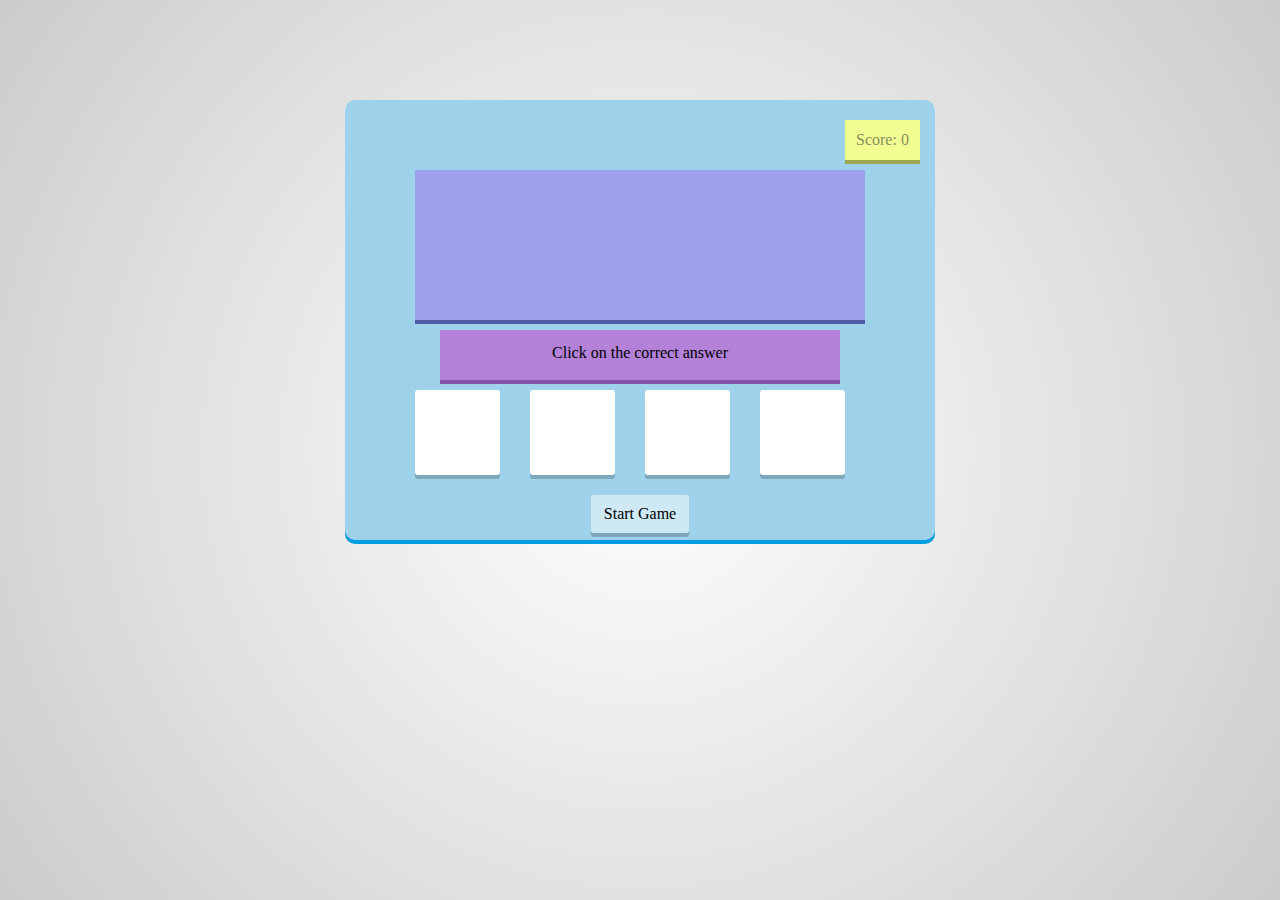
<file: index.html>
<!DOCTYPE html>
<html lang="en">
<head>
    <meta charset="UTF-8">
    <meta name="viewport" content="width=device-width, initial-scale=1.0, user-scalable=yes">
    <title>Maths Game</title>
    <link rel="stylesheet" href="styling.css">
</head>
<body>
    <div id="container">
        <div id="score">
            Score: <span id="scorevalue">0</span>
        </div>
        <div id="correct">Correct</div>
        <div id="wrong">Try again</div>
        <div id="question"></div>
        <div id="instruction">Click on the correct answer</div>
        <div id="choices">
            <div id="box1" class="box"></div>
            <div id="box2" class="box"></div>
            <div id="box3" class="box"></div>
            <div id="box4" class="box"></div>
        </div>
        <div id="startreset">Start Game</div>
        <div id="timeremaining">Time remaining: <span id="timeremainingvalue">60</span>sec</div>
        <div id="gameOver"></div>
    </div>
    <script src="javascript.js"></script>
</body>
</html>
</file>
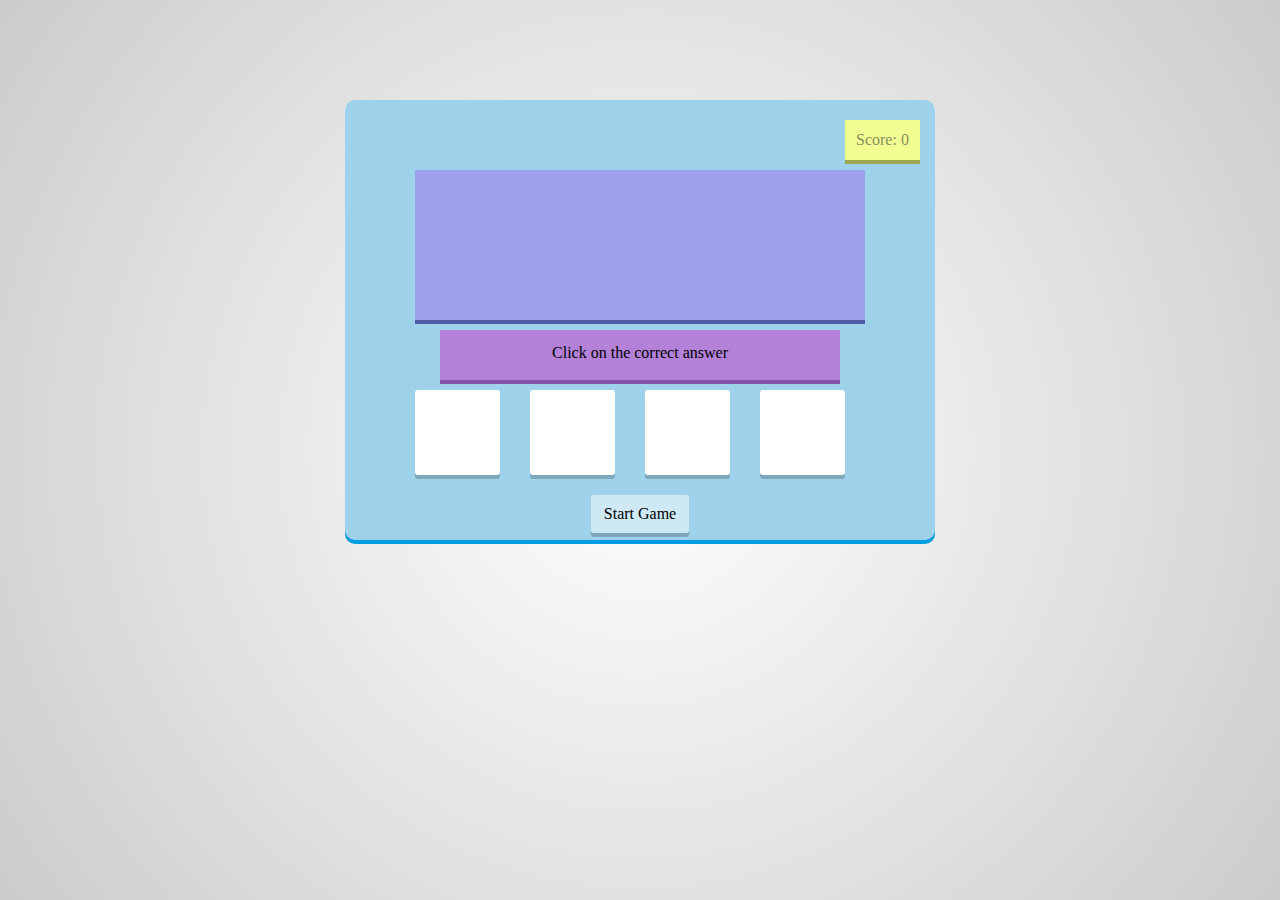
<file: maths_game(js)/index.html>
<!DOCTYPE html>
<html lang="en">
<head>
    <meta charset="UTF-8">
    <meta name="viewport" content="width=device-width, initial-scale=1.0, user-scalable=yes">
    <title>Maths Game</title>
    <link rel="stylesheet" href="styling.css">
</head>
<body>
    <div id="container">
        <div id="score">
            Score: <span id="scorevalue">0</span>
        </div>
        <div id="correct">Correct</div>
        <div id="wrong">Try again</div>
        <div id="question"></div>
        <div id="instruction">Click on the correct answer</div>
        <div id="choices">
            <div id="box1" class="box"></div>
            <div id="box2" class="box"></div>
            <div id="box3" class="box"></div>
            <div id="box4" class="box"></div>
        </div>
        <div id="startreset">Start Game</div>
        <div id="timeremaining">Time remaining: <span id="timeremainingvalue">60</span>sec</div>
        <div id="gameOver"></div>
    </div>
    <script src="javascript.js"></script>
</body>
</html>
</file>
<file: styling.css>
html{
    height:100%;
    background: radial-gradient(circle, #fff, #ccc);
}
#container{
    height: 400px;
    width: 550px;
    background-color: #9DD2EA;
    margin: 100px auto;
    padding: 20px;
    border-radius: 10px;
    box-shadow: 0px 4px 0px 0px #009de4;
    -moz-box-shadow: 0px 4px 0px 0px #009de4;
    -webkit-box-shadow: 0px 4px 0px 0px #009de4;
    position: relative;
}
#score{
    background-color: #F1FF92;
    color: #888E5F;
    padding: 11px;
    position: absolute;
    left: 500px;
    box-shadow: 0px 4px 0px #9da853;
    -moz-box-shadow: 0px 4px 0px #9da853;
    -webkit-box-shadow: 0px 4px 0px #9da853;
}
#correct{
    position: absolute;
    left: 260px;
    background-color: #42e252;
    color: white;
    padding: 11px;
    display: none;
}
#wrong{
    position: absolute;
    left: 250px;
    background-color: #de401a;
    color: white;
    padding: 11px;
    display: none;
}
#question{
    width: 450px;
    height: 150px;
    margin: 50px auto 10px auto;
    background-color: #9DA0EA;
    box-shadow: 0px 4px #535aa8;
    -moz-box-shadow: 0px 4px #535aa8;
    -webkit-box-shadow: 0px 4px #535aa8;
    font-size: 100px;
    text-align: center;
    font-family: cursive, sans-serif;
    color: black;
}
#instruction{
    width: 400px;
    height: 50px;
    background-color: #B481D9;
    margin: 10px auto;
    text-align: center;
    line-height: 45px;
    box-shadow: 0px 4px #8153aB;
    -moz-box-shadow: 0px 4px #8153aB;
    -webkit-box-shadow: 0px 4px #8153aB;
}
#choices{
    width: 450px;
    height: 100px;
    margin: 5px auto;
}
.box{
    width: 85px;
    height: 85px;
    background-color: white;
    float: left;
    margin-right: 30px;
    border-radius: 3px;
    cursor: pointer;
    box-shadow: 0px 4px rgba(0, 0, 0, 0.2);
    -moz-box-shadow: 0px 4px rgba(0, 0, 0, 0.2);
    -webkit-box-shadow: 0px 4px rgba(0, 0, 0, 0.2);
    text-align: center;
    line-height: 80px;
    position: relative;
    transition: all 0.2s;
    -webkit-transition: all 0.2s;
    -moz-transition: all 0.2s;
    -o-transition: all 0.2s;
    -ms-transition: all 0.2s;

}

.box:hover, #startreset:hover{
    background-color: #9C89F6;
    color:white;
    box-shadow: 0px 4px #6b54d3;
}
.box:active #startreset:active{ 
    box-shadow: 0px 0px #6b54d3;
    -moz-box-shadow: 0px 0px #6b54d3;
    -webkit-box-shadow: 0px 0px #6b54d3;
    top: 4px;
}
#box4{
    margin-right: 0;
}
#startreset{
    width: 78px;
    padding: 10px;
    background-color: rgba(255,255,255,0.5);
    margin: 0 auto;
    border-radius: 3px;
    cursor: pointer;
    box-shadow: 0px 4px rgba(0, 0, 0, 0.2);
    -moz-box-shadow: 0px 4px rgba(0, 0, 0, 0.2);
    -webkit-box-shadow: 0px 4px rgba(0, 0, 0, 0.2);
    text-align: center;
    position: relative;
    transition: all 0.2s;
    -webkit-transition: all 0.2s;
    -moz-transition: all 0.2s;
    -o-transition: all 0.2s;
    -ms-transition: all 0.2s;   
}
#timeremaining{
    width: 150px;
    padding: 10px;
    position: absolute;
    top: 395px;
    left: 400px;
    background-color: rgba(181,235, 36, 0.78);
    border-radius: 3px;
    box-shadow: 0px 4px rgba(0, 0, 0, 0.2);
    -moz-box-shadow: 0px 4px rgba(0, 0, 0, 0.2);
    -webkit-box-shadow: 0px 4px rgba(0, 0, 0, 0.2);
    /*visibility: hidden;*/
    display: none;
}
#gameOver{
    height: 200px;
    width: 500px;
    background: linear-gradient(#F3CA6B, #F3706C);
    color: white;
    font-size: 2.5em;
    text-align: center;
    text-transform: uppercase;
    position: absolute;
    top: 100px;
    left: 45px;
    z-index: 2;
    display: none;
}
</file>
<file: maths_game(js)/styling.css>
html{
    height:100%;
    background: radial-gradient(circle, #fff, #ccc);
}
#container{
    height: 400px;
    width: 550px;
    background-color: #9DD2EA;
    margin: 100px auto;
    padding: 20px;
    border-radius: 10px;
    box-shadow: 0px 4px 0px 0px #009de4;
    -moz-box-shadow: 0px 4px 0px 0px #009de4;
    -webkit-box-shadow: 0px 4px 0px 0px #009de4;
    position: relative;
}
#score{
    background-color: #F1FF92;
    color: #888E5F;
    padding: 11px;
    position: absolute;
    left: 500px;
    box-shadow: 0px 4px 0px #9da853;
    -moz-box-shadow: 0px 4px 0px #9da853;
    -webkit-box-shadow: 0px 4px 0px #9da853;
}
#correct{
    position: absolute;
    left: 260px;
    background-color: #42e252;
    color: white;
    padding: 11px;
    display: none;
}
#wrong{
    position: absolute;
    left: 250px;
    background-color: #de401a;
    color: white;
    padding: 11px;
    display: none;
}
#question{
    width: 450px;
    height: 150px;
    margin: 50px auto 10px auto;
    background-color: #9DA0EA;
    box-shadow: 0px 4px #535aa8;
    -moz-box-shadow: 0px 4px #535aa8;
    -webkit-box-shadow: 0px 4px #535aa8;
    font-size: 100px;
    text-align: center;
    font-family: cursive, sans-serif;
    color: black;
}
#instruction{
    width: 400px;
    height: 50px;
    background-color: #B481D9;
    margin: 10px auto;
    text-align: center;
    line-height: 45px;
    box-shadow: 0px 4px #8153aB;
    -moz-box-shadow: 0px 4px #8153aB;
    -webkit-box-shadow: 0px 4px #8153aB;
}
#choices{
    width: 450px;
    height: 100px;
    margin: 5px auto;
}
.box{
    width: 85px;
    height: 85px;
    background-color: white;
    float: left;
    margin-right: 30px;
    border-radius: 3px;
    cursor: pointer;
    box-shadow: 0px 4px rgba(0, 0, 0, 0.2);
    -moz-box-shadow: 0px 4px rgba(0, 0, 0, 0.2);
    -webkit-box-shadow: 0px 4px rgba(0, 0, 0, 0.2);
    text-align: center;
    line-height: 80px;
    position: relative;
    transition: all 0.2s;
    -webkit-transition: all 0.2s;
    -moz-transition: all 0.2s;
    -o-transition: all 0.2s;
    -ms-transition: all 0.2s;

}

.box:hover, #startreset:hover{
    background-color: #9C89F6;
    color:white;
    box-shadow: 0px 4px #6b54d3;
}
.box:active #startreset:active{ 
    box-shadow: 0px 0px #6b54d3;
    -moz-box-shadow: 0px 0px #6b54d3;
    -webkit-box-shadow: 0px 0px #6b54d3;
    top: 4px;
}
#box4{
    margin-right: 0;
}
#startreset{
    width: 78px;
    padding: 10px;
    background-color: rgba(255,255,255,0.5);
    margin: 0 auto;
    border-radius: 3px;
    cursor: pointer;
    box-shadow: 0px 4px rgba(0, 0, 0, 0.2);
    -moz-box-shadow: 0px 4px rgba(0, 0, 0, 0.2);
    -webkit-box-shadow: 0px 4px rgba(0, 0, 0, 0.2);
    text-align: center;
    position: relative;
    transition: all 0.2s;
    -webkit-transition: all 0.2s;
    -moz-transition: all 0.2s;
    -o-transition: all 0.2s;
    -ms-transition: all 0.2s;   
}
#timeremaining{
    width: 150px;
    padding: 10px;
    position: absolute;
    top: 395px;
    left: 400px;
    background-color: rgba(181,235, 36, 0.78);
    border-radius: 3px;
    box-shadow: 0px 4px rgba(0, 0, 0, 0.2);
    -moz-box-shadow: 0px 4px rgba(0, 0, 0, 0.2);
    -webkit-box-shadow: 0px 4px rgba(0, 0, 0, 0.2);
    /*visibility: hidden;*/
    display: none;
}
#gameOver{
    height: 200px;
    width: 500px;
    background: linear-gradient(#F3CA6B, #F3706C);
    color: white;
    font-size: 2.5em;
    text-align: center;
    text-transform: uppercase;
    position: absolute;
    top: 100px;
    left: 45px;
    z-index: 2;
    display: none;
}
</file>
